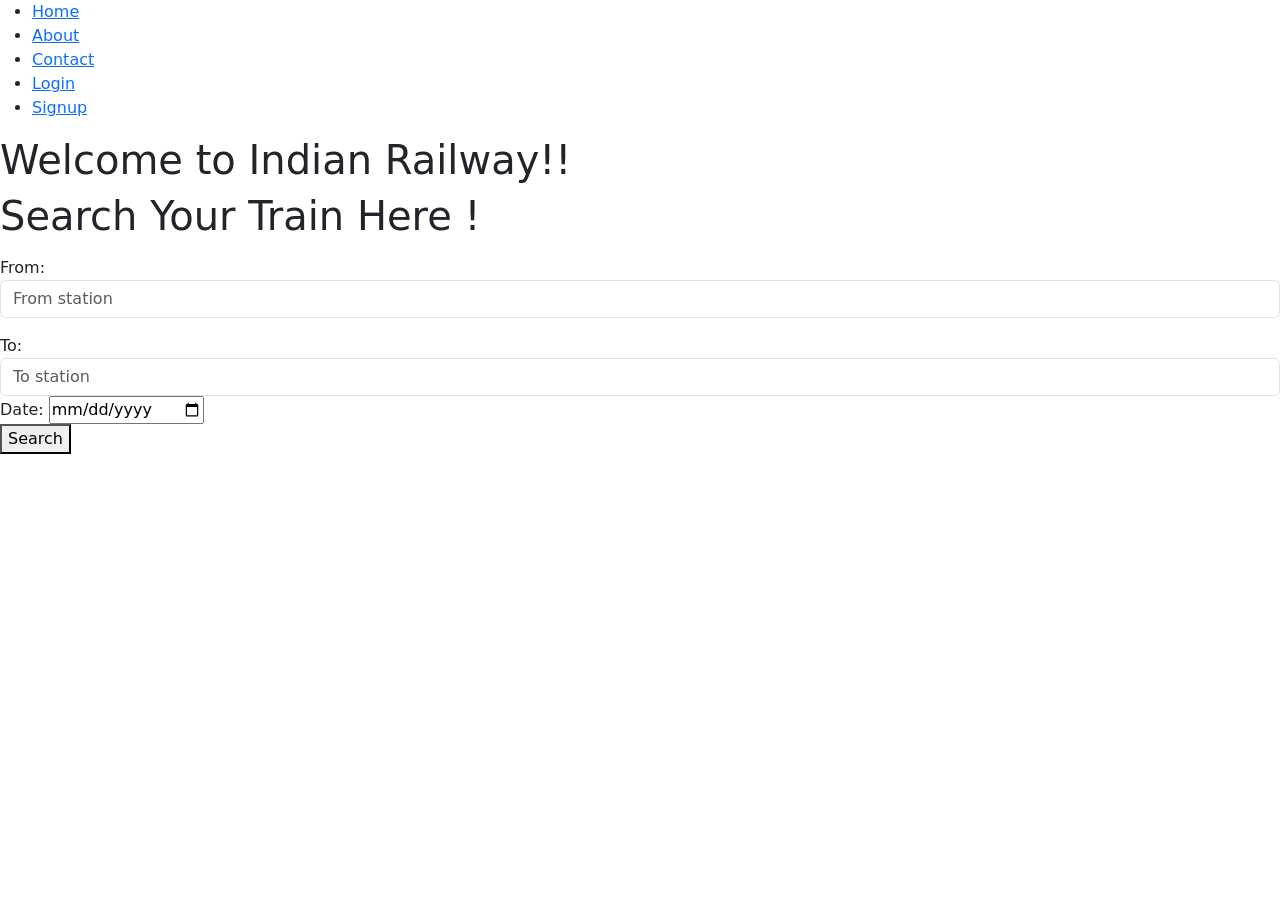
<file: target/classes/templates/index.html>
<!DOCTYPE html>
<html xmlns:th="http://www.thymeleaf.org" >
<head>
    <meta charset="UTF-8">
    <meta name="viewport" content="width=device-width, initial-scale=1.0">
    <link rel="stylesheet" th:href="@{/css/home.css}"/>
    <link href="https://cdn.jsdelivr.net/npm/bootstrap@5.3.2/dist/css/bootstrap.min.css" rel="stylesheet" integrity="sha384-T3c6CoIi6uLrA9TneNEoa7RxnatzjcDSCmG1MXxSR1GAsXEV/Dwwykc2MPK8M2HN" crossorigin="anonymous">
    <title>Train Search</title>
</head>
<body>
<header>
    <nav>
        <ul>
            <li><a href="#">Home</a></li>
            <li><a href="#">About</a></li>
            <li><a href="#">Contact</a></li>
            <li><a href="#">Login</a></li>
            <li><a href="#">Signup</a></li>
        </ul>
    </nav>
</header>
<div class="para">
    <h1>Welcome to Indian Railway!!</h1>
</div>

<div class="form-container">
    <form class="search-form"  th:action="@{/search}" method="post" >
        <h1>Search Your Train Here !</h1>

        <div class="input-container">
            <div class="search-container my-3">

            <label for="search-input">From:</label>
            <input onkeyup="search()" type="text" id="search-input" class="form-control" placeholder="From station" required >
                <div class="search-result" id="search-result">

                </div>
            </div>
        </div>

        <div class="input-container">
            <label for="search-input">To:</label>
            <input onkeyup="search2()" type="text" id="search-input2" class="form-control" placeholder="To station" required >
            <div class="search-result" id="search-result2">

            </div>
        </div>
        <div class="input-container">
            <label for="date">Date:</label>
            <input type="date" id="date" name="date" required>
        </div>
        <button type="submit">Search</button>
    </form>
</div>
<script th:src="@{/js/home.js}"></script>
<script src="https://cdn.jsdelivr.net/npm/bootstrap@5.3.2/dist/js/bootstrap.bundle.min.js" integrity="sha384-C6RzsynM9kWDrMNeT87bh95OGNyZPhcTNXj1NW7RuBCsyN/o0jlpcV8Qyq46cDfL" crossorigin="anonymous"></script>
</body>
</html>
</file>
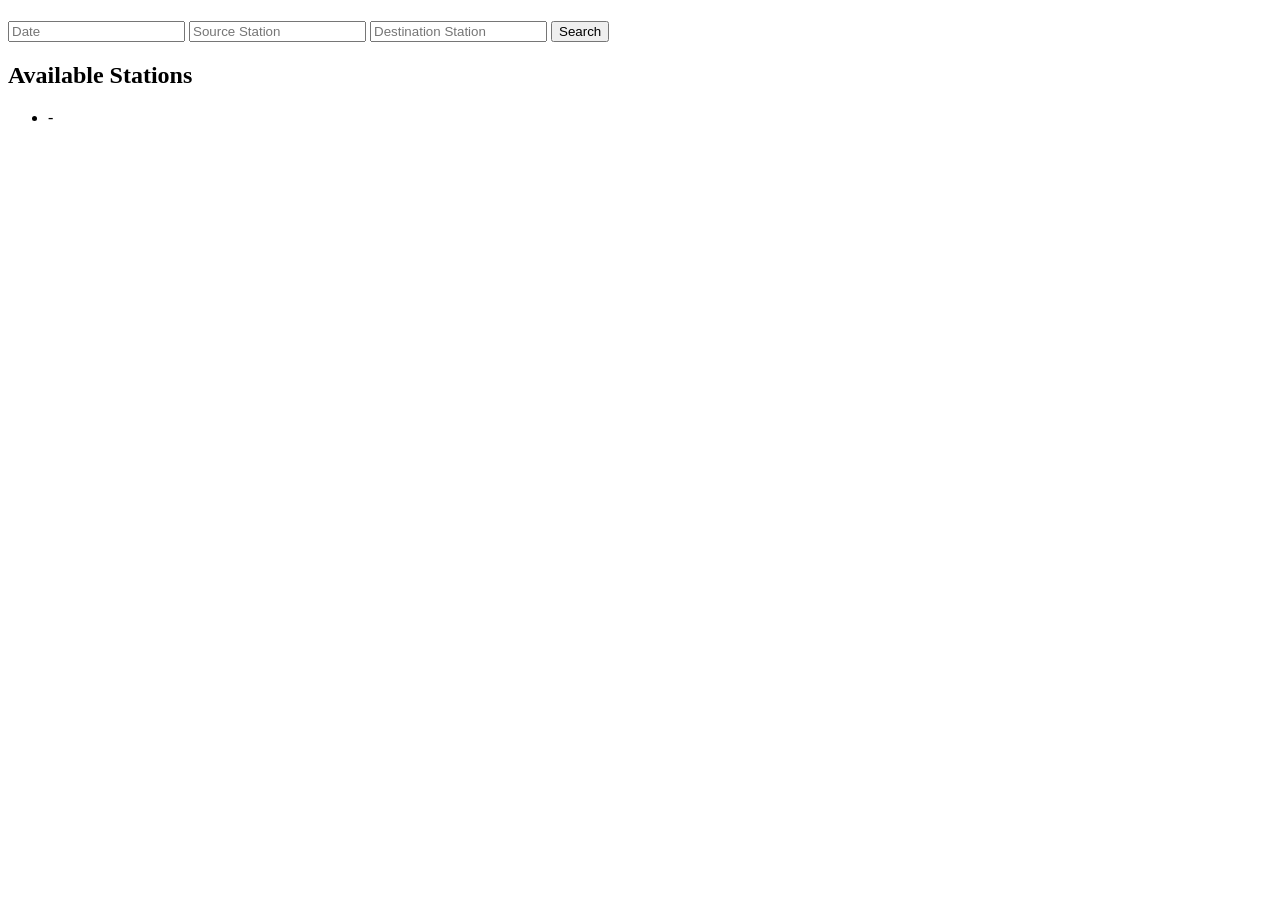
<file: target/classes/templates/home.html>
<!DOCTYPE html>
<html xmlns:th="http://www.thymeleaf.org">
<head>
    <title>IRCTC Welcome Page</title>
</head>
<body>
<h1 th:text="${welcomeMessage}"></h1>

<form th:action="@{/search}" method="post">
    <!-- Date input and other form elements for train search -->
    <input type="text" name="date" placeholder="Date">
    <input type="text" name="sourceStation" placeholder="Source Station">
    <input type="text" name="destinationStation" placeholder="Destination Station">
    <button type="submit">Search</button>
</form>

<!-- Display user profile information here -->

<h2>Available Stations</h2>
<ul>
    <li th:each="station : ${stations}">
        <span th:text="${station.stationCode}"></span> - <span th:text="${station.stationName}"></span>
    </li>
</ul>
</body>
</html>
</file>
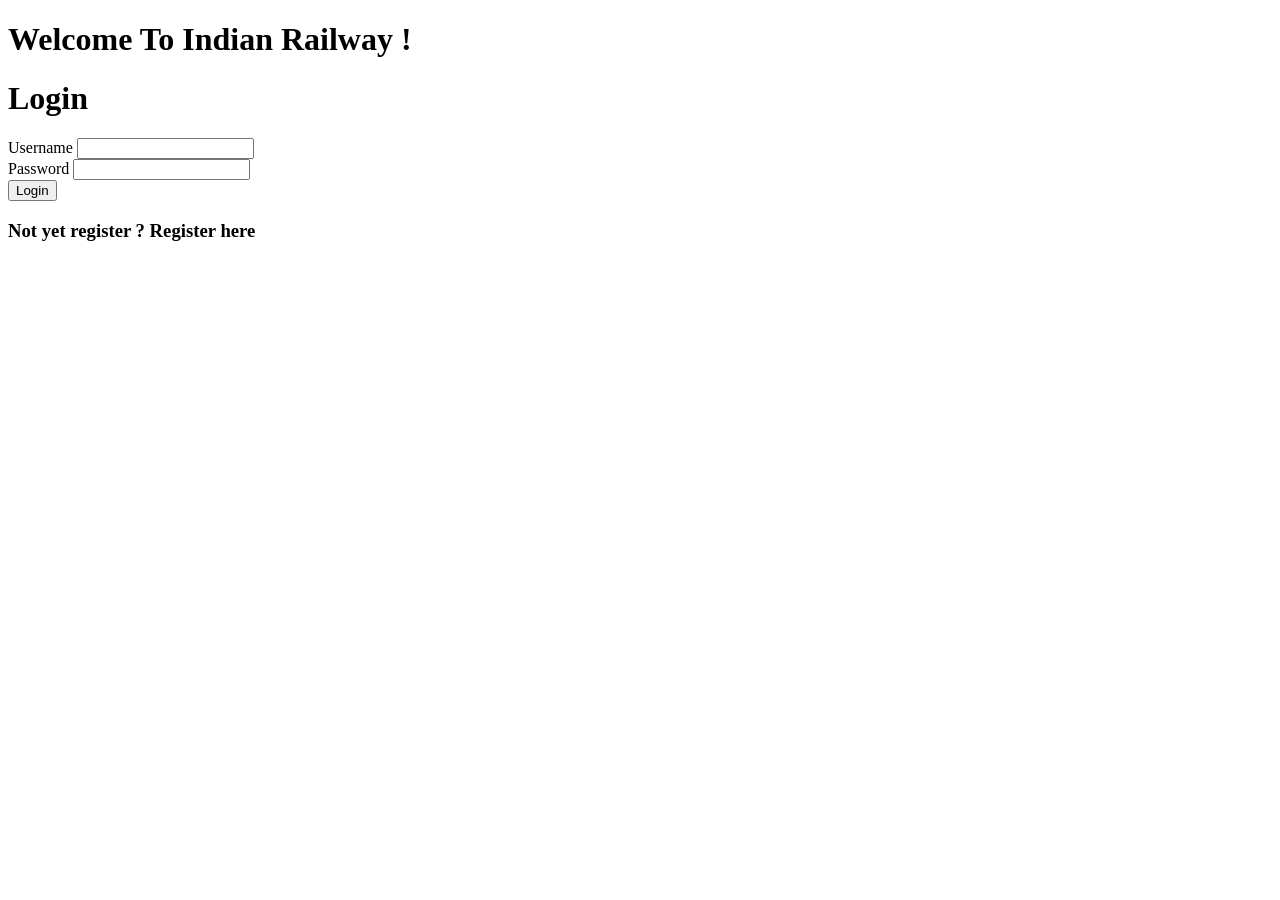
<file: target/classes/templates/signin.html>
<!DOCTYPE html>
<html lang="en" xmlns:th="https://www.thymeleaf.org">
<head>
    <meta charset="UTF-8">
    <meta name="viewport" content="width=device-width, initial-scale=1.0">
    <title>Login</title>
    <link rel="stylesheet"  th:href="@{/css/login.css}"/>
</head>
<body>
<div class="heading"> <h1>Welcome To Indian Railway !</h1></div>
<div class="login-container">
    <form class="login-form" method="post" th:action="@{/login}">
        <h1>Login</h1>
        <div class="input-container">
            <label for="username">Username</label>
            <input type="text" id="username" name="username" required>
        </div>
        <div class="input-container">
            <label for="password">Password</label>
            <input type="password" id="password" name="password" required>
        </div>
        <button type="submit">Login</button>

    </form> <h3>Not yet register ? <a th:href="@{/signup}">Register here</a>
</h3>
</div>
</body>
</html>
</file>
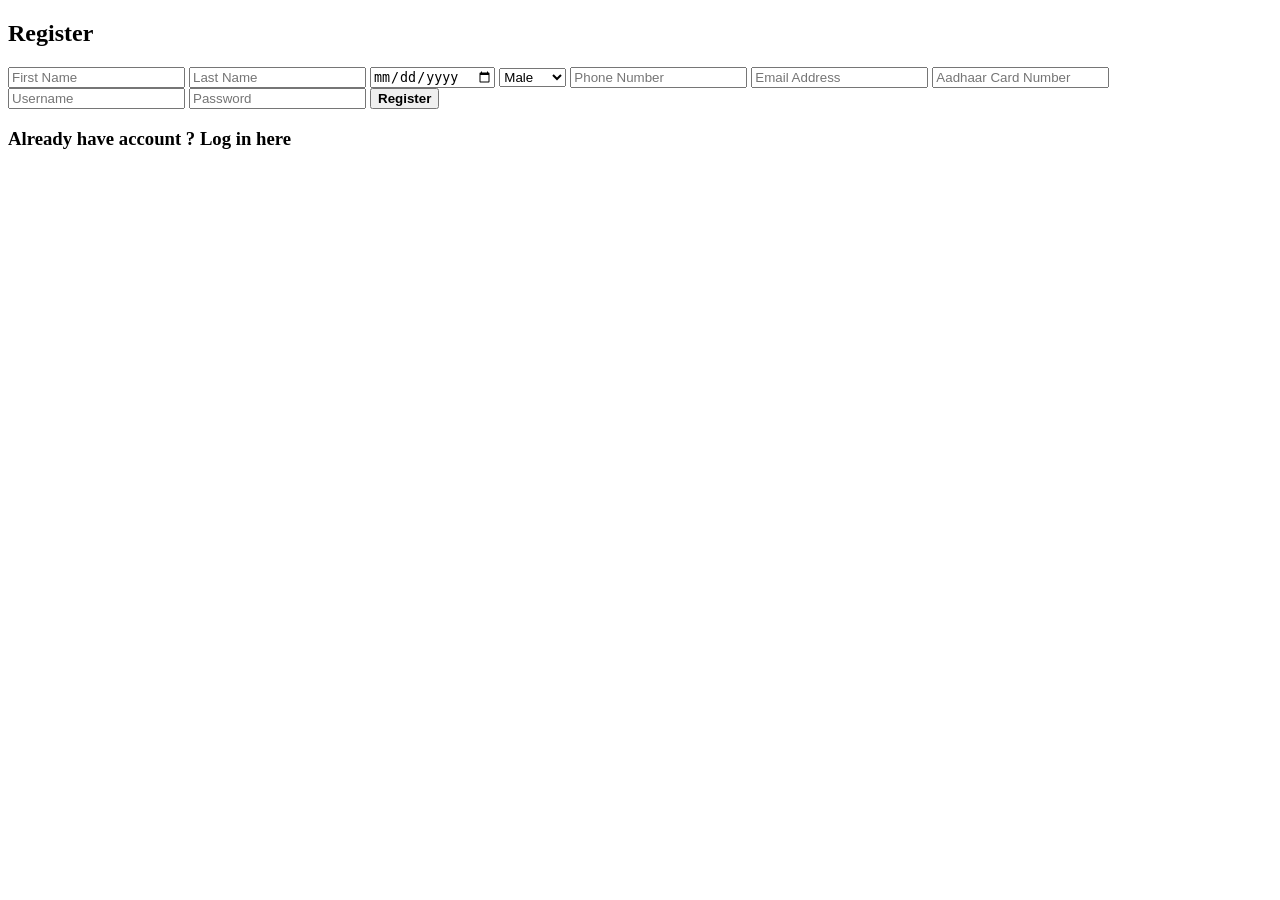
<file: target/classes/templates/signup.html>
<!DOCTYPE html>
<html lang="en" xmlns:th="https://www.thymeleaf.org">
<head>
    <link rel="stylesheet" type="text/css" th:href="@{/css/signup.css}">
    <title>Sign Up</title>
</head>
<body>
<div class="registration-container">
    <h2>Register</h2>
    <form action="/signup" th:object="${user}" method="post">

            <input type="text" placeholder="First Name" th:field="*{firstName}" required>

            <input type="text" placeholder="Last Name" th:field="*{lastName}" required>

            <input type="date" placeholder="Date of Birth" th:field="*{DOB}" required>

        <!-- <label for="gender"><b>Gender:</b></label> -->
        <label for="gender"></label>
        <select id="gender" name="gender" th:field="*{gender}" required>
            <option value="male">Male</option>
            <option value="female">Female</option>
            <option value="other">Other</option>
        </select>

            <input type="tel" placeholder="Phone Number" th:field="*{phoneNumber}" required>

            <input type="email" placeholder="Email Address" th:field="*{email}" required>

            <input type="text" placeholder="Aadhaar Card Number" th:field="*{aadhaarCard}" required>

        <input type="text" placeholder="Username" th:field="*{userName}" required>
        <span th:if="${errorMessage}" class="error-message" th:text="${errorMessage}"></span>

            <input type="password" placeholder="Password" th:field="*{userPassword}" required>

        <button type="submit"><b>Register</b> </button>
    </form>
        <h3>Already have account ? <a th:href="@{/signin}">Log in here</a>
        </h3>

</div>
</body>
</html>
</file>
